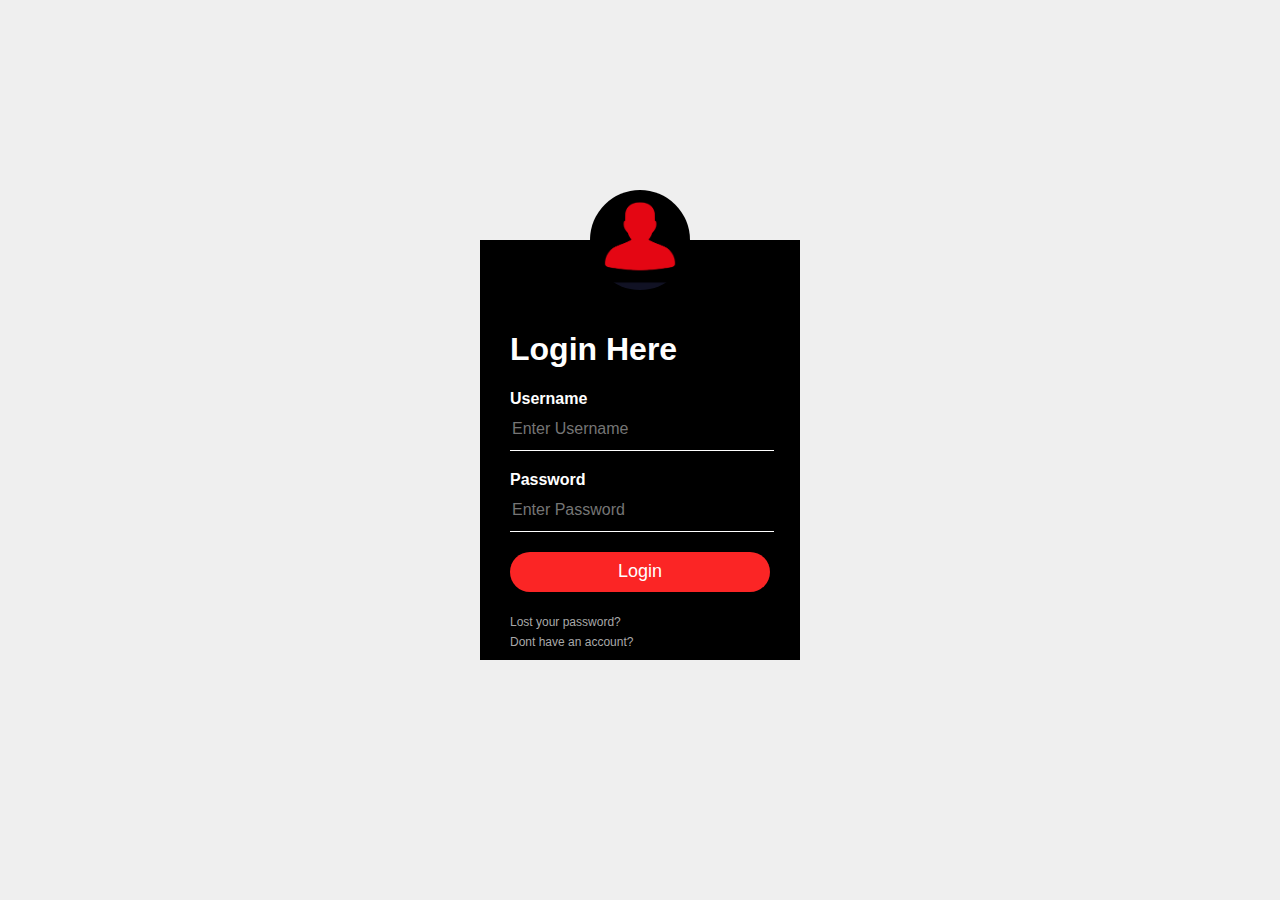
<file: Index login.html>
<!DOCTYPE html>
<html>
    <head>
        <title> Login Form Design</title>
        <meta name="viewport" content="width= device-width, initial-scale =1">
<link rel="stylesheet" href="login.css">
     <body>
         <div class="loginbox">
             <img src="images/avatar.png" class="avatar">
             <h1>Login Here</h1>
             <form>
                <p>Username</p>
                <input type="text" name="" placeholder="Enter Username"> 
                <p>Password</p>
                <input type="password" name="" placeholder="Enter Password">
                <input type="submit" name="" value="Login"><br>
                <a href="#"> Lost your password?</a><br>
                <a href="#">Dont have an account?</a>
             </form>
         </div>

    </body>
</head>
</html>
























        <!-- <h3>Register Account</h3>
        <form id="form">
            <button>Sign Up</button> <button>Sign In</button>
            <fieldset class="box">
                <legend>Personal Info</legend>
                Name: <input type="text"><br>
                Email: <input type="email"><br>
                Phone: <input type="phone"><br>
            </fieldset>
            <fieldset class="box">
                <legend>Login Info</legend>
            Username: <input type="text"><br>
            Password: <input type="password"><br>
            </fieldset>
        </form> -->
</file>
<file: login.css>
body{
    margin: 0;
    padding: 0;
    background: #efefef;
    background-size: cover;
    background-position: center;
    font-family: sans-serif;
}
.loginbox{
    width: 320px;
    height: 420px;
    background-color: #000;
    color: #fff;
    top: 50%;
    left: 50%;
    position: absolute;
    transform: translate(-50%,-50%);
    box-sizing: border-box;
    padding: 70px 30px;
}
.avatar{
    width: 100px;
    height: 100px;
    border-radius: 50%;
    position: absolute;
    top: -50px;
    left: calc(50% - 50px);
}
.h1{
    margin: 0;
    padding: 0 0 20px;
    text-align: center;
    font-size: 22px;

}
.loginbox p{
    margin: 0;
    padding: 0;
    font-weight: bold;

}
.loginbox input{
    width: 100%;
    margin-bottom: 20px;
}
.loginbox input[ type="text"], input[type="password"]
{
    border: none;
    border-bottom: 1px solid #fff;
    background: transparent;
    outline: none;
    height: 40px;
    color: #fff;
    font-size: 16px;
}
.loginbox input[ type="submit"]
{
    border: none;
    outline: none;
    height: 40px;
    background: #fb2525;
    color: #fff;
    font-size: 18px;
    border-radius: 20px;
}
.loginbox input[type="submit"]:hover
{
    cursor: pointer;
    background: #ffc107;
    color: #000;
}
.loginbox a{
    text-decoration: none;
    font-size: 12px;
    line-height: 20px;
    color: darkgrey;
}
.loginbox a:hover
{
    color: #ffc107;
    
}
</file>
